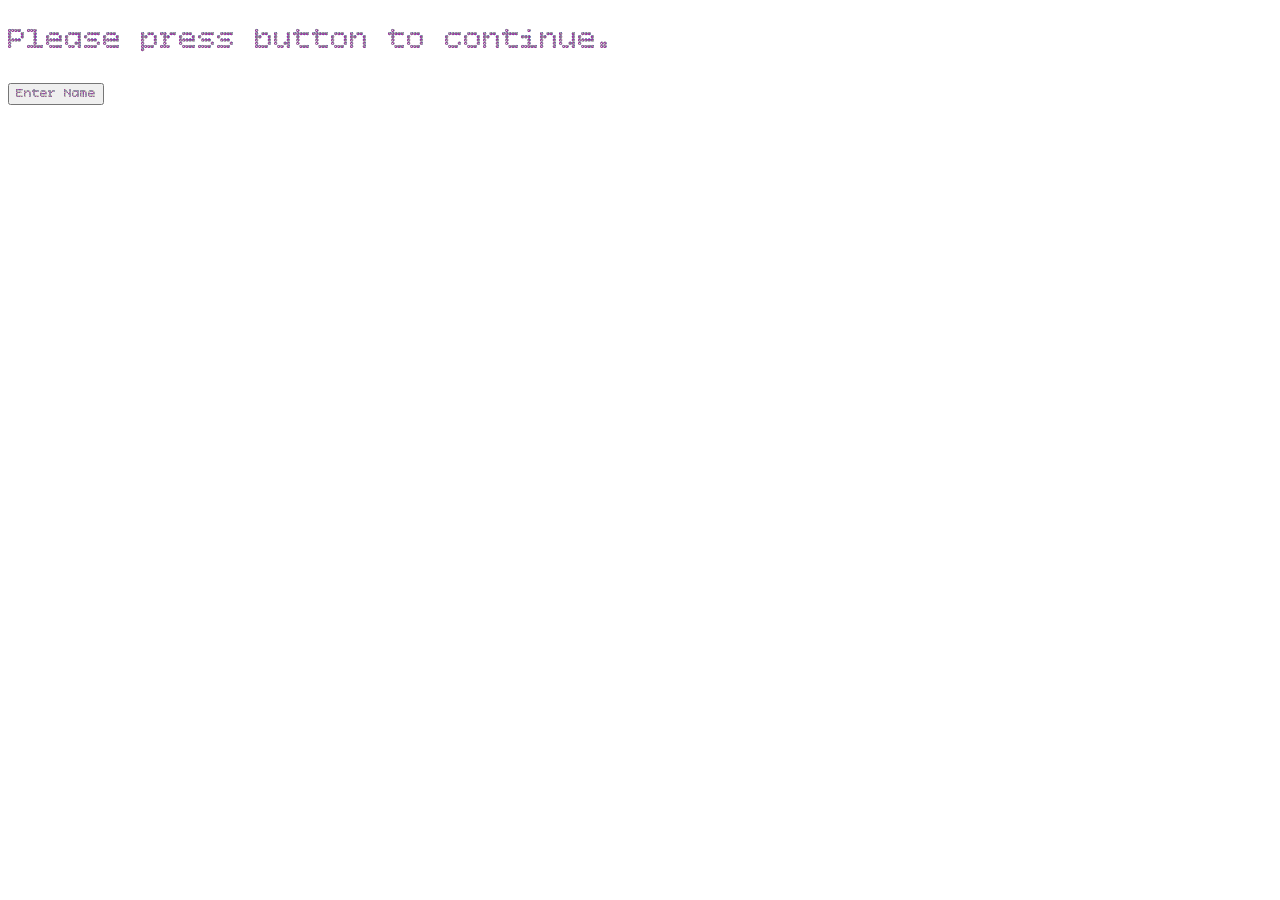
<file: index.html>
<!DOCTYPE html>
<html lang="en">
<head>
    <meta charset="UTF-8">
    <meta name="viewport" content="width=device-width, initial-scale=1.0">
    <title>Molasses</title>
    <link rel="stylesheet" href="style.css">
    
</head>
<body>
    <h1 id="welcome">Please press button to continue.</h1>
    <div class="aft-setup">
        <h1>Hey. Doing good. The time is:</h1>
        <h2 id="datetime">The time cannot be determined lol</h2>
    </div>
    <button class="btn-prs-m">Enter Name</button>
    <script src="script.js"></script>
</body>
</html>
</file>
<file: style.css>
@import url('https://fonts.googleapis.com/css2?family=Bitcount+Grid+Single+Ink:CRSV@1&display=swap');
body{
    font-family: system-ui, sans-serif;
  background: white;
  color: black;
}
@media (prefers-color-scheme: dark){
    body{
        background: #121212;
        color: white;
    }
}
h1, h2, button {
    
    font-family: "Bitcount Grid Single Ink", system-ui, sans-serif;
  font-optical-sizing: auto;
  font-weight: 400;
  font-style: normal;
  font-variation-settings:
    "slnt" 0,
    "CRSV" 1,
    "ELSH" 0,
    "ELXP" 0,
    "SZP1" 0,
    "SZP2" 0,
    "XPN1" 0,
    "XPN2" 0,
    "YPN1" 0,
    "YPN2" 0;
}
</file>
